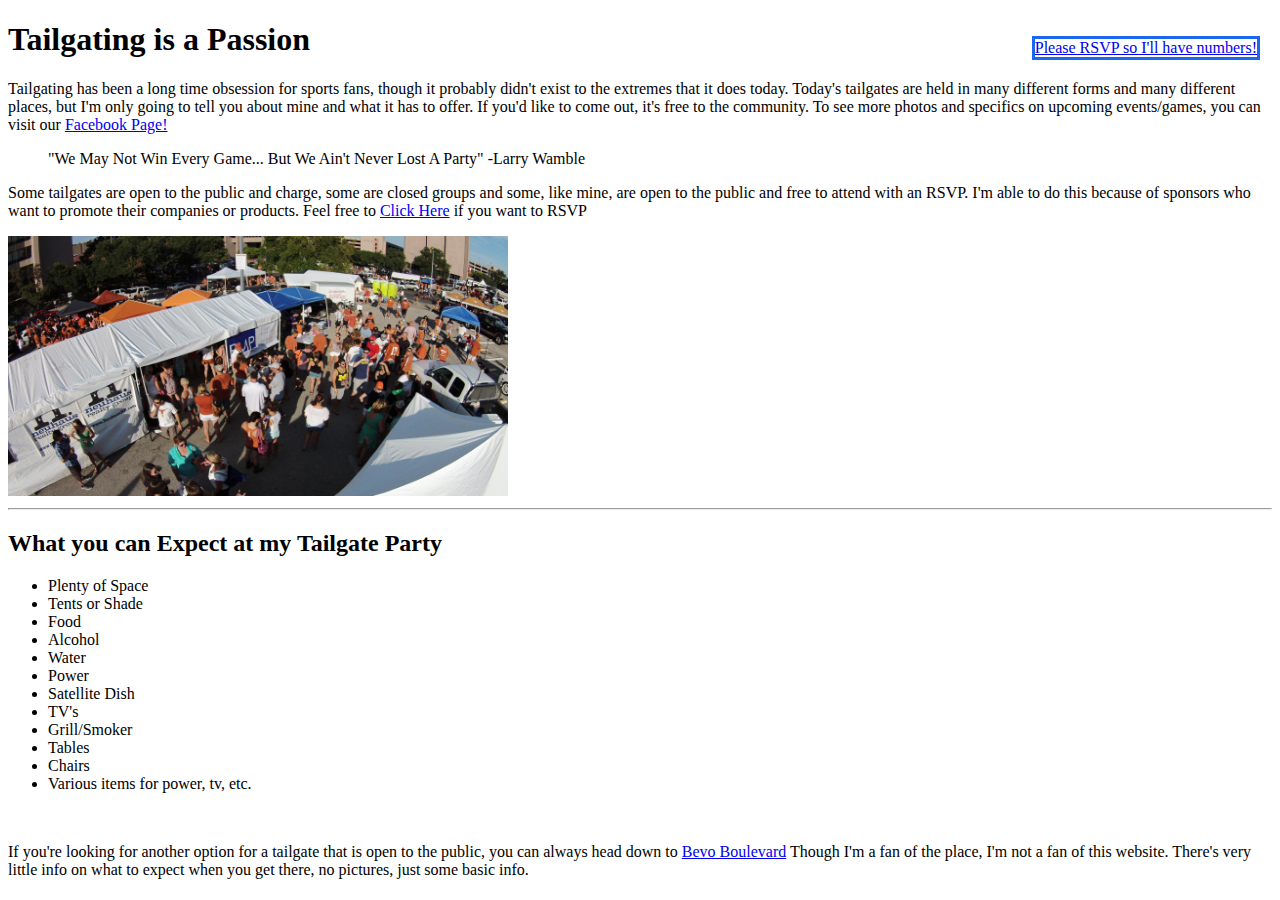
<file: index.html>
<!DOCTYPE html>
<html>
<head>
	<title>Big Steve's Awesome Tailgate</title>
	<link rel="stylesheet" type="text/css" href="page_styling.css">
</head>
	<body>
		<h1>Tailgating is a Passion</h1>
		<p>Tailgating has been a long time obsession for sports fans, though it probably didn't exist to the extremes that it does today. Today's tailgates are held in many different forms and many different places, but I'm only going to tell you about mine and what it has to offer.  If you'd like to come out, it's free to the community. To see more photos and specifics on upcoming events/games, you can visit our <a href="https://www.facebook.com/BigStevesAwesomeTailgate/">Facebook Page!</a></p>

		<blockquote>"We May Not Win Every Game... But We Ain't Never Lost A Party" -Larry Wamble</blockquote>
		<p>Some tailgates are open to the public and charge, some are closed groups and some, like mine, are open to the public and free to attend with an RSVP.  I'm able to do this because of sponsors who want to promote their companies or products.  Feel free to <a href="rsvp_today.html">Click Here</a> if you want to RSVP</p>
		<img src="tailgate_1.jpg" width="500" height="260" alt="Image of Tailgate">
		<hr>
		<h2>What you can Expect at my Tailgate Party</h2>
		<ul>
		<li>Plenty of Space </li>
		<li>Tents or Shade</li> 
		<li>Food</li>
		<li>Alcohol</li>
		<li>Water</li>	
		<li>Power</li>	
		<li>Satellite Dish</li>
		<li>TV's </li>
		<li>Grill/Smoker</li>	
		<li>Tables</li>
		<li>Chairs</li>
		<li>Various items for power, tv, etc.</li>
		</ul>
		<br>

		<p>If you're looking for another option for a tailgate that is open to the public, you can always head down to <a href="http://www.utsilverspurs.com/?9">Bevo Boulevard</a>  Though I'm a fan of the place, I'm not a fan of this website.  There's very little info on what to expect when you get there, no pictures, just some basic info.</p>

		<p class="gotta_know"><a href="rsvp_today.html">Please RSVP so I'll have numbers!</p>
	</body>
</html>
</file>
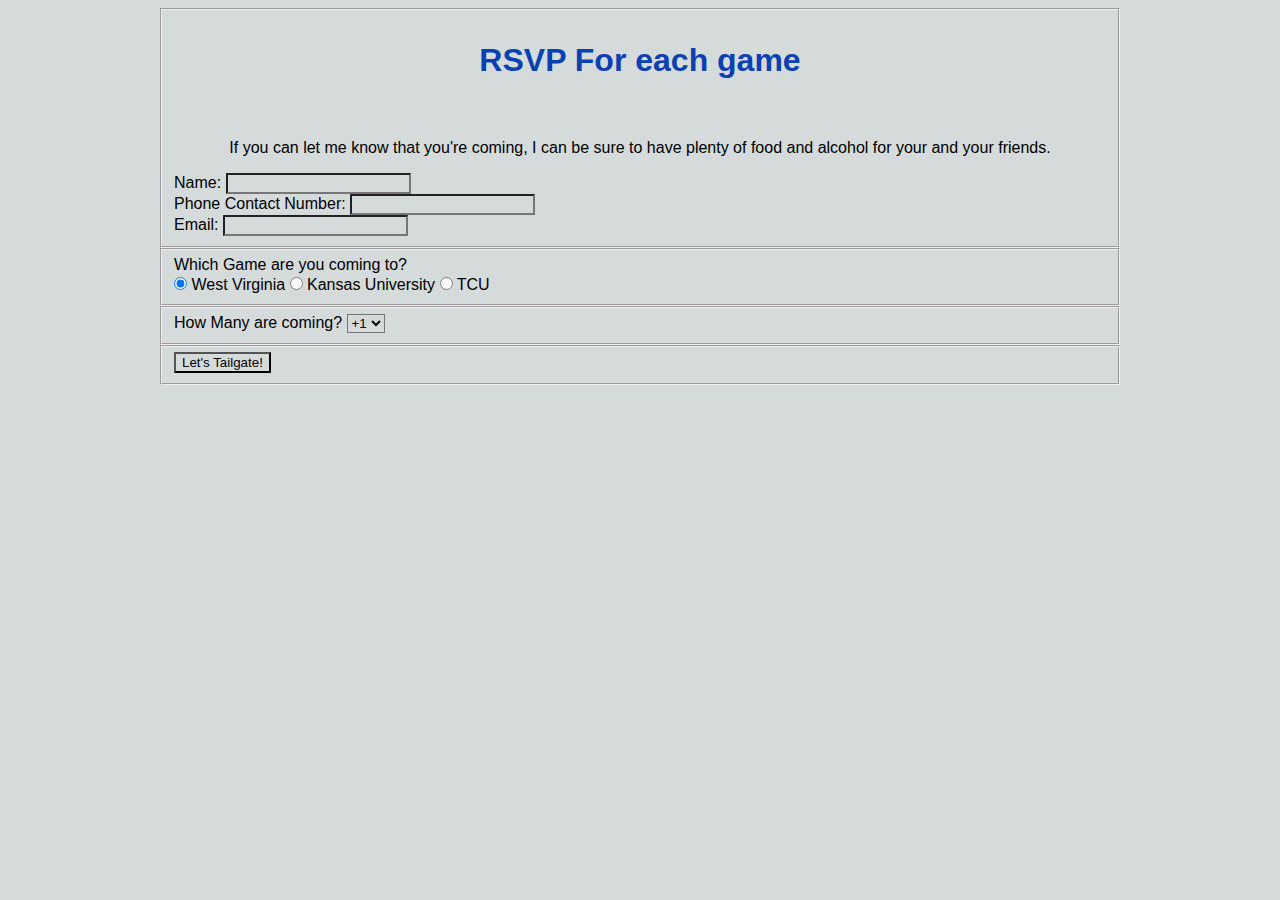
<file: rsvp_today.html>
<!DOCTYPE html>
<html>
<head>
	<title>RSVP to come Party with Me!</title>
	<link rel="stylesheet" type="text/css" href="styles.css">
</head>
<body>
	<form name="rsvp" method="get" action="submit.html">
	<fieldset>
	<H1>RSVP For each game</H1>
	<br>
	<p>If you can let me know that you're coming, I can be sure to have plenty of food and alcohol for your and your friends.</p>
	Name:
	<input type="text" name="fullname"> <br>
	Phone Contact Number: 
	<input type="number" name="phonenumber"> <br>
	Email: 
	<input type="text" name="email"> <br>
	</fieldset>
	<fieldset>
	Which Game are you coming to? <br>
	<input type="radio" name="whichgame" value="west virginia" checked> West Virginia
	<input type="radio" name="whichgame" value="Kansas University"> Kansas University
	<input type="radio" name="whichgame" value="TCU"> TCU <br>
	</fieldset>
	<fieldset>
		<div>
			<label>How Many are coming?</label>
			<select>
				<option value="+1">+1</option>
				<option value="+2">+2</option>
				<option value="+3">+3</option>
				<option value="+4">+4</option>
				<option value="+5">+5</option>
				<option value="+6">+6</option>
				<option value="6+">6+</option>
			</select>
		</div>	
	</fieldset>
	<fieldset>
		<button type="submit">Let's Tailgate!</button>
	</fieldset>
	</form>
</body>
</html>
</file>
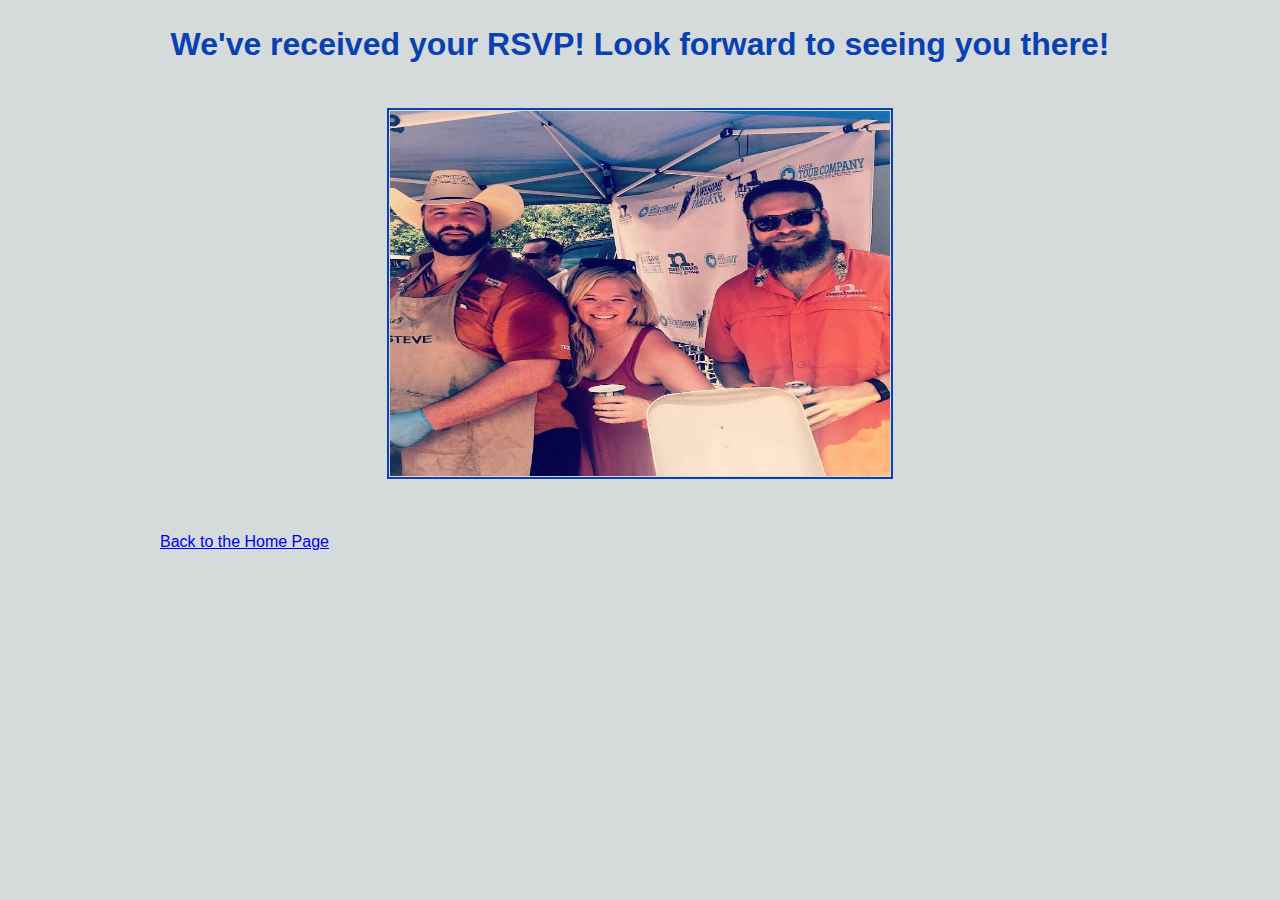
<file: submit.html>
<!DOCTYPE html>
<html>
<head>
	<title>You've RSVP'd</title>
	<link rel="stylesheet" type="text/css" href="styles.css">
</head>
<body>
<h1>We've received your RSVP! Look forward to seeing you there!</h1>
<br>
<img src="Tailgate_2.jpg" width="500" height="365" alt="Image of Welcome"> <br><br><br>
<a id="home_return" href="index.html">Back to the Home Page</a>
</body>
</html>
</file>
<file: page_styling.css>
.gotta_know {
	position: absolute;
	top: 20px;
	right: 20px;
	border:3px solid #1C66F1 ;
}

body h1 {
	color: #1C66F1
	font-family: helvetica;
	font-weight: bold;
}

blockquote {
	border: 3 pix solid;
}
</file>
<file: styles.css>
* {
	background: #D5DBDB;
	font-family: helvetica;
	margin-left: auto;
	margin-right: auto;
	max-width: 960px;
}

li{
	background: #ADC1EB;
	padding: 3px;
	max-width: 250px;
	text-indent: 5px;
	list-style-position: inside;
}
li:first-of-type{
	border-top-left-radius: 10px;
	border-top-right-radius: 10px;
}

li:last-of-type {
	border-bottom-left-radius: 10px;
	border-bottom-right-radius: 10px;
}

h1, h2, h3 {
	text-align: center;
	margin-left: auto;
	margin-right: auto;
	padding: 5px;
	color: #0940B2
}

blockquote {
	font-family: 'Dancing Script', cursive;
	margin-top: 30px;
	margin-bottom: 30px;
	text-align: center;
	background-color: #ADC1EB;
	width: 465px;
	padding: 8px;
	border-radius: 6px;
}

p {
	text-align: center;
	}

a:hover {
	background-color: #F0B27A
}

img {
	padding: 1px;
	border: 2px solid #0940B2;
	display: block;
}

#home_return:hover {
	background-color:  #D35400;
}

@media screen and (max-width: 500px) {
	li {
		max-width: 240px;}
		body{
			max-width: 480px;
		}
		img {
			max-width: 300px;
		}
		blockquote {
			max-width: 240px;
		}
}
</file>
